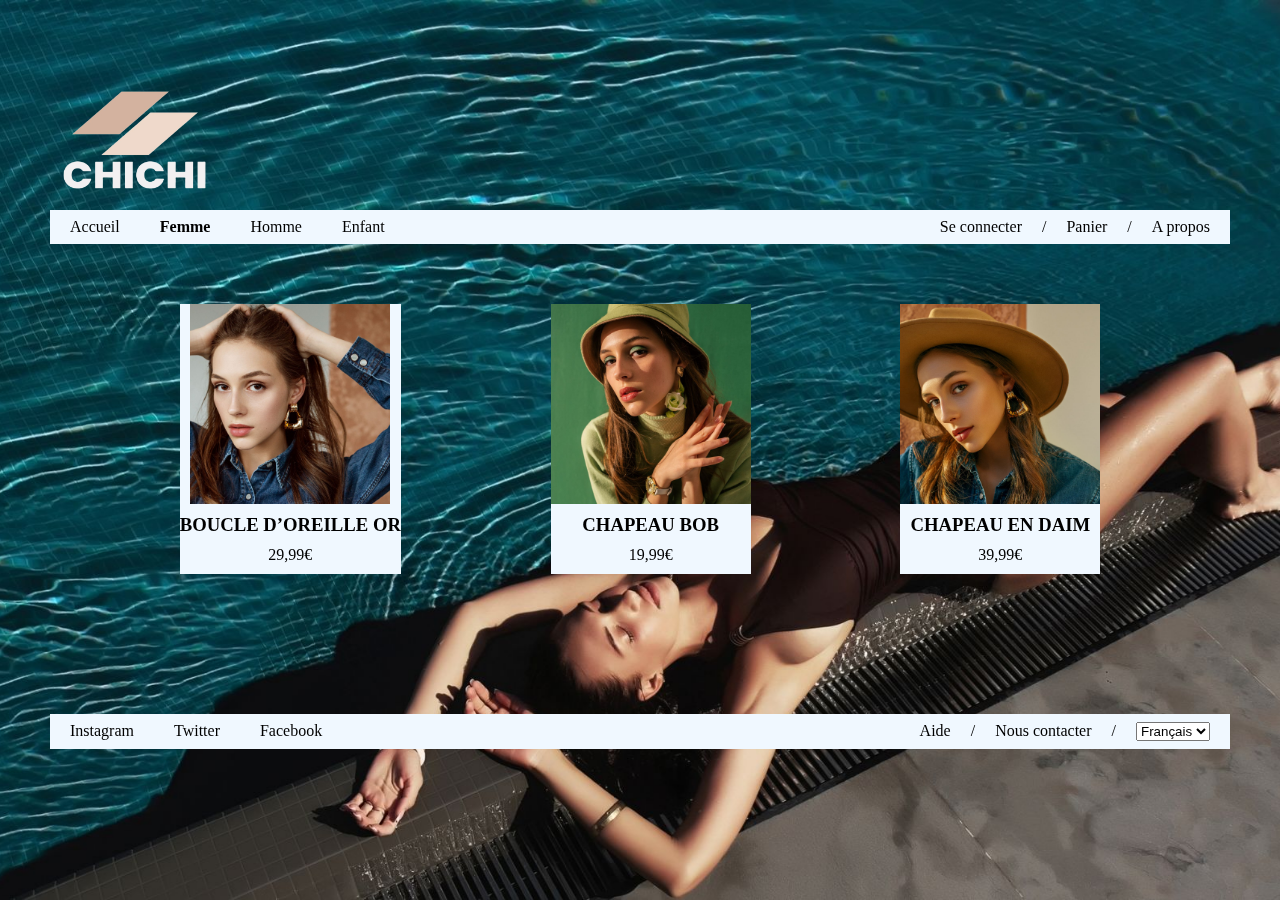
<file: Site HTML:CSS/femme.html>
<!DOCTYPE html>
<html lang="en">
  <head>
    <meta charset="UTF-8" />
    <meta name="viewport" content="width=device-width, initial-scale=1.0" />
    <title>Sinead Roussel - Femmes</title>
    <link rel="stylesheet" href="style.css" />
  </head>

  <body>

    <div class="page">
      <img
        src="images/logo.png"
        alt="Logo de Sinead Roussel"
        class="logo"
        height="120"
        width="170"
      />
      <div class="menu">
        <div class="menu-gauche">
          <a href="index.html">Accueil</a>
          <a href="femme.html" class="lien-page-actuelle">Femme</a>
          <a href="homme.html">Homme</a>
          <a href="enfant.html">Enfant</a>
        </div>

        <div class="menu-droite">
          <a href="connexion.html">Se connecter</a>
          <span class="séparateur">/</span>
          <a href="">Panier</a>
          <span class="séparateur">/</span>
          <a href="">A propos</a>
        </div>
      </div>

      <div class="contenu-page">
        <div class="liste-produits">
          <div class="produit">
            <img src="images/produit-femme-1.jpeg" alt="Boucle d'oreille or" />
            <h3>BOUCLE D’OREILLE OR</h3>
            <p>29,99€</p>
          </div>

          <div class="produit">
            <img src="images/produit-femme-2.jpeg" alt="Chapeau bob" />
            <h3>CHAPEAU BOB</h3>
            <p>19,99€</p>
          </div>

          <div class="produit">
            <img src="images/produit-femme-3.jpeg" alt="CHAPEAU EN DAIM" />
            <h3>CHAPEAU EN DAIM</h3>
            <p>39,99€</p>
          </div>
        </div>
      </div>

      <div class="menu">
        <div class="menu-gauche">
          <a href="https://instagram.com">Instagram</a>
          <a href="https://twitter.com">Twitter</a>
          <a href="https://facebook.com">Facebook</a>
        </div>

        <div class="menu-droite">
          <a href="">Aide</a>
          <span class="séparateur">/</span>
          <a href="">Nous contacter</a>
          <span class="séparateur">/</span>
          <select name="langue" id="langue">
            <option value="fr" selected>Français</option>
            <option value="en">English</option>
          </select>
        </div>
      </div>
    </div>

    <div class="fond-page"></div>

  </body>
</html>
</file>
<file: Site HTML:CSS/style.css>
/* CONTENU GENERAL PAGE */

body {
    padding: 0;
    margin: 0;
}

a {
    text-decoration: none;
    color: inherit;
}

a:hover {
    text-decoration: underline;
}

.lien-page-actuelle {
    font-weight: bold;
}

.fond-page {
    position: fixed;
    top: 0;
    left: 0;
    width: 100vw;
    height: 100vh;
    background-image: url('images/arriere-plan.jpeg');
    background-size: cover;
    background-position: center bottom;
    z-index: -1;
}

.page {
    display: flex;
    flex-direction: column;
    gap: 10px;
    padding: 80px 50px;
}

.menu {
    display: flex;
    justify-content: space-between;
    background-color: aliceblue;
    padding: 8px 20px;
}

.menu-gauche {
    display: flex;
    gap: 40px;
}

.menu-droite {
    display: flex;
    gap: 20px;
}

.contenu-page {
    min-height: 50vh;
}

/* PRODUITS BOUTIQUE */

.liste-produits {
    padding-top: 50px;
    display: flex;
    flex-wrap: wrap;
    gap: 20px;
    justify-content: space-evenly;
}

.produit {
    display: flex;
    flex-direction: column;
    align-items: center;
    gap: 10px;
    background-color: aliceblue;
    padding-bottom: 10px;
}

.produit img {
    width: 200px;
    height: 200px;
    object-fit: cover;
}

.produit h3 {
    margin: 0;
    font-weight: 600;
}

.produit p {
    margin: 0;
}

/* PAGE CONNEXION */

.page-connexion-inscription {
    display: flex;
    justify-content: space-evenly;
    padding: 100px 50px;
}

.formulaire-connexion {
    display: flex;
    flex-direction: column;
    gap: 10px;
    background-color: aliceblue;
    padding: 20px 100px;
    border: 1px solid black;
}

.formulaire-inscription {
    display: flex;
    flex-direction: column;
    gap: 10px;
    background-color: aliceblue;
    padding: 20px 100px;
    border: 1px solid black;
}

.champ-formulaire {
    display: flex;
    flex-direction: column;
}

@media (max-width: 800px) {
    .page {
        padding: 80px 20px;
    }

    .menu {
        padding: 8px 10px;
    }

    .menu-gauche {
        gap: 20px;
    }

    .menu-droite {
        gap: 10px;
    }

    .liste-produits {
        padding-top: 20px;
    }

    .produit img {
        width: 150px;
        height: 150px;
    }

    .page-connexion-inscription {
        padding: 50px 20px;
    }

    .formulaire-connexion {
        padding: 20px 50px;
    }

    .formulaire-inscription {
        padding: 20px 50px;
    }
}

@media (max-width: 700px) {
    .menu-gauche {
        flex-direction: column;
        gap: 10px;
    }

    .menu-droite {
        flex-direction: column;
        gap: 10px;
    }

    .formulaire-connexion {
        padding: 20px 20px;
    }

    .formulaire-inscription {
        padding: 20px 20px;
    }

    .séparateur {
        display: none;
    }

    .page-connexion-inscription {
        flex-direction: column;
        gap: 20px;
    }
}
</file>
